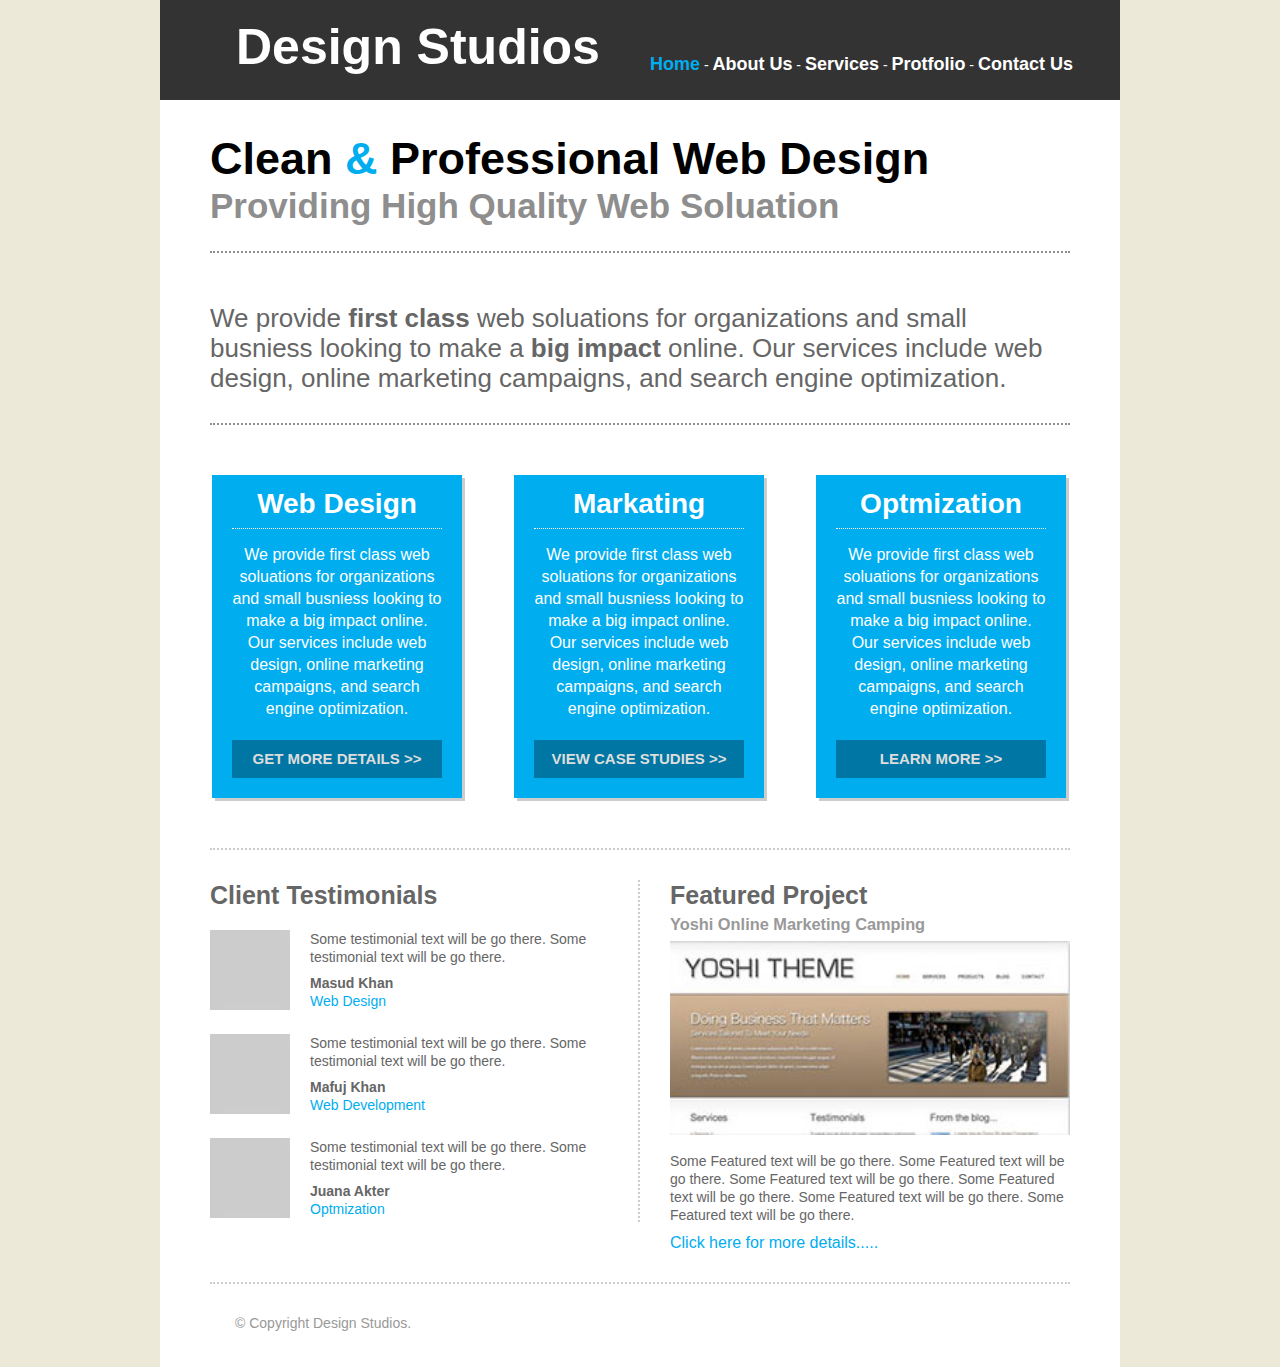
<file: index.html>
<!DOCTYPE html>
<html>
	<head>
		<title>Design Studios</title>
		<link rel="stylesheet" href="style.css">
	</head>
	<body>
		<div class="hadersection tamplate  clear">
			<div class="header clear">
				<div class="headerleft clear">
					<h2>Design Studios</h2>
				</div>
				<div class="headerright clear">
					<a href="#" id="active">Home</a> -
					<a href="#">About Us</a> -
					<a href="#">Services</a> -
					<a href="#">Protfolio</a> -
					<a href="#">Contact Us</a>
				</div>
			</div>
		</div>
		<div class="mainsection tamplate clear">
			<div class="slogansection clear">
				<h2>Clean <span style="color:#00ADEF">&</span> Professional Web Design</h2>
				<h3>Providing High Quality Web Soluation</h3>
			</div>
			<div class="description clear">
				<p>
					We provide <strong>first class</strong> web soluations for
					organizations and small busniess looking to
					make a <strong>big impact</strong> online. Our services 
					include web design, online marketing campaigns,
					and search engine optimization.
				</p>
			</div>
			<div class="contantsection clear">
				<div class="service clear">
					<h2>
						Web Design
					</h2>
					<p>
						We provide first class web soluations for
						organizations and small busniess looking to
						make a big impact online. Our services 
						include web design, online marketing campaigns,
						and search engine optimization.
					</p>
					<div class="readmore clear">
						<a href="#">Get More details >></a>
					</div>
				</div>
				
				<div class="service clear">
					<h2>
						Markating
					</h2>
					<p>
						We provide first class web soluations for
						organizations and small busniess looking to
						make a big impact online. Our services 
						include web design, online marketing campaigns,
						and search engine optimization.
					</p>
					<div class="readmore clear">
						<a href="#">View case studies >></a>
					</div>
				</div>
				
				<div class="service clear">
					<h2>
						Optmization
					</h2>
					<p>
						We provide first class web soluations for
						organizations and small busniess looking to
						make a big impact online. Our services 
						include web design, online marketing campaigns,
						and search engine optimization.
					</p>
					<div class="readmore clear">
						<a href="#">Learn more >></a>
					</div>
				</div>
				
			</div>
            <div class="mainbottom clear">
				<div class="clintsection clear">
					<h2>Client Testimonials</h2>
					
					<div class="testimonial clear">
					
					<div class="clientimage clear">
						<img src="images/client.jpg" alt="Client"/>
					</div>
					<div class="clientdesc clear">
						<p> Some testimonial text will be go there.
							Some testimonial text will be go there.
						</p>
						<P class="clientname clear">Masud Khan</P>
						<a href="#">Web Design</a>
					</div>
					
					</div>
					
					
					<div class="testimonial clear">
					
					<div class="clientimage clear">
						<img src="images/client.jpg" alt="Client"/>
					</div>
					<div class="clientdesc clear">
						<p> Some testimonial text will be go there.
							Some testimonial text will be go there.
						</p>
						<P class="clientname clear">Mafuj Khan</P>
						<a href="#">Web Development</a>
					</div>
					
					</div>
					
					
					<div class="testimonial clear">
					
					<div class="clientimage clear">
						<img src="images/client.jpg" alt="Client"/>
					</div>
					<div class="clientdesc clear">
						<p> Some testimonial text will be go there.
							Some testimonial text will be go there.
						</p>
						<P class="clientname clear">Juana Akter</P>
						<a href="#">Optmization</a>
					</div>
					
					</div>
					
				</div>
				<div class="projectsection clear">
					<h2>Featured Project</h2>
					<h3>Yoshi Online Marketing Camping</h3>
					<img src="images/featured.jpg" alt="Featured"/>
					<p>Some Featured text will be go there.
					Some Featured text will be go there.
					Some Featured text will be go there.
					Some Featured text will be go there.
					Some Featured text will be go there.
					Some Featured text will be go there.
					</p>
					<a href="#">Click here for more details.....</a>
				</div>
			</div>
		</div>
		<div class="footersection tamplate clear">
			<p>&copy; Copyright Design Studios.</p>
		</div>
	</body>
</html>
</file>
<file: style.css>
*{
	margin:0;
	padding:0;
	outline:0;
}
body{
	font-family:arial;
	line-height:18px;
	font-size:14px;
	color:#333;
	background:#ECE9D8;
	
}
.tamplate{
	width:960px;
	margin:0 auto;
}
.clear{
	overflow:hidden;
}

.hadersection {
	height: 100px;
	background: #333333;
	
}
.header{
	
}

.headerleft {
	width: 440px;
	color: #fff;
	float: left;
}
.headerleft h2 {
	font-size: 50px;
	line-height: 94px;
	padding-left: 76px;
}

.headerright {
	width: 470px;
	float: right;
	color: #fff;
	padding-top: 55px;
}
.headerright a {
	text-decoration: none;
	color: #fff;
	font-size: 18px;
	font-weight: bold;
}
.headerright a:hover, #active{
	color:#00ADEF;
}

.mainsection{
	background:#fff;
}

.slogansection {
	border-bottom: 2px dotted #8E8E8E;
	margin-left: 50px;
	margin-right: 50px;
	margin-top: 30px;
	padding-bottom: 28px;
}
.slogansection h2 {
	font-size: 45px;
	line-height: 58px;
	color: #000;
}
.slogansection h3 {
	font-size: 35px;
	line-height: 35px;
	color: #8E8E8E;
}

.description {
	margin: 20px;
	font-size: 26px;
	line-height: 30px;
	color: #666;
	border-bottom: 2px dotted #8E8E8E;
	padding-bottom: 30px;
	margin: 50px;
}
.description p{}

.contantsection {
	margin-bottom: 20px;
	padding-bottom: 20px;
}
.service {
	background: #00ADEF;
	width: 210px;
	float: left;
	padding: 20px;
	margin-left: 52px;
	box-shadow: 3px 3px 0px 0px #CCCCCC;
}
.service h2 {
	font-size: 28px;
	text-align: center;
	color: #fff;
	border-bottom: 1px dotted #fff;
	padding-bottom: 15px;
	margin-bottom: 15px;
}
.service p {
	color: #fff;
	font-size: 16px;
	line-height: 22px;
	text-align: center;
}

.readmore {
	background: #0076a4;
	text-align: center;
	padding: 10px;
	margin-top: 20px;
}
.readmore a {
	color: #ddd;
	text-decoration: none;
	font-size: 15px;
	text-transform: uppercase;
	font-weight: bold;
}
.readmore a:hover {
	color: yellow;
}

.mainbottom {
	margin-left: 50px;
	margin-right: 50px;
	margin-top: 30px;
	border-top: 2px dotted #CCC;
	padding-top: 30px;
	border-bottom: 2px dotted #CCC;
	margin-bottom: 30px;
	padding-bottom: 30px;
}
.clintsection {
	width: 398px;
	float: left;
	border-right: 2px dotted #CCCCCC;
	padding-right: 30px;
	margin-right: 30px;
}
.clintsection h2 {
	font-size: 25px;
	color: #666;
	line-height: 30px;
}


.testimonial {
	margin-top: 20px;
}
.clientimage {
	float: left;
	margin-right: 20px;
	width: 80px;
}
.clientimage img {
	height: 80px;
	width: 80px;
}

.clientdesc {
	float: left;
	width: 298px;
}
.clientdesc p{
	color:#666;
}
.clientdesc a {
	text-decoration: none;
	color: #00ADEF;
}
.clientdesc a:hover{
	color:#000;
}
.clientname {
	font-weight: bold;
	margin-top: 8px;
}


.projectsection {
	float: right;
	width: 400px;
}
.projectsection h2{
		font-size: 25px;
	color: #666;
	line-height: 30px;
}
.projectsection h3 {
	color: #999;
	margin-top: 5px;
	margin-bottom: 8px;
}
.projectsection img {
	width: 400px;
	margin-bottom: 8px;
}
.projectsection p {
	color: #666;
	margin-bottom: 10px;
	margin-top: 5px;
}
.projectsection a {
	text-decoration: none;
	font-size: 16px;
	color: #00ADEF;
}
.projectsection a:hover {
	color: red;
}
.footersection{
	background:#fff;
}
.footersection p {
	color: #999;
	margin-bottom: 35px;
	margin-left: 75px;
}
</file>
